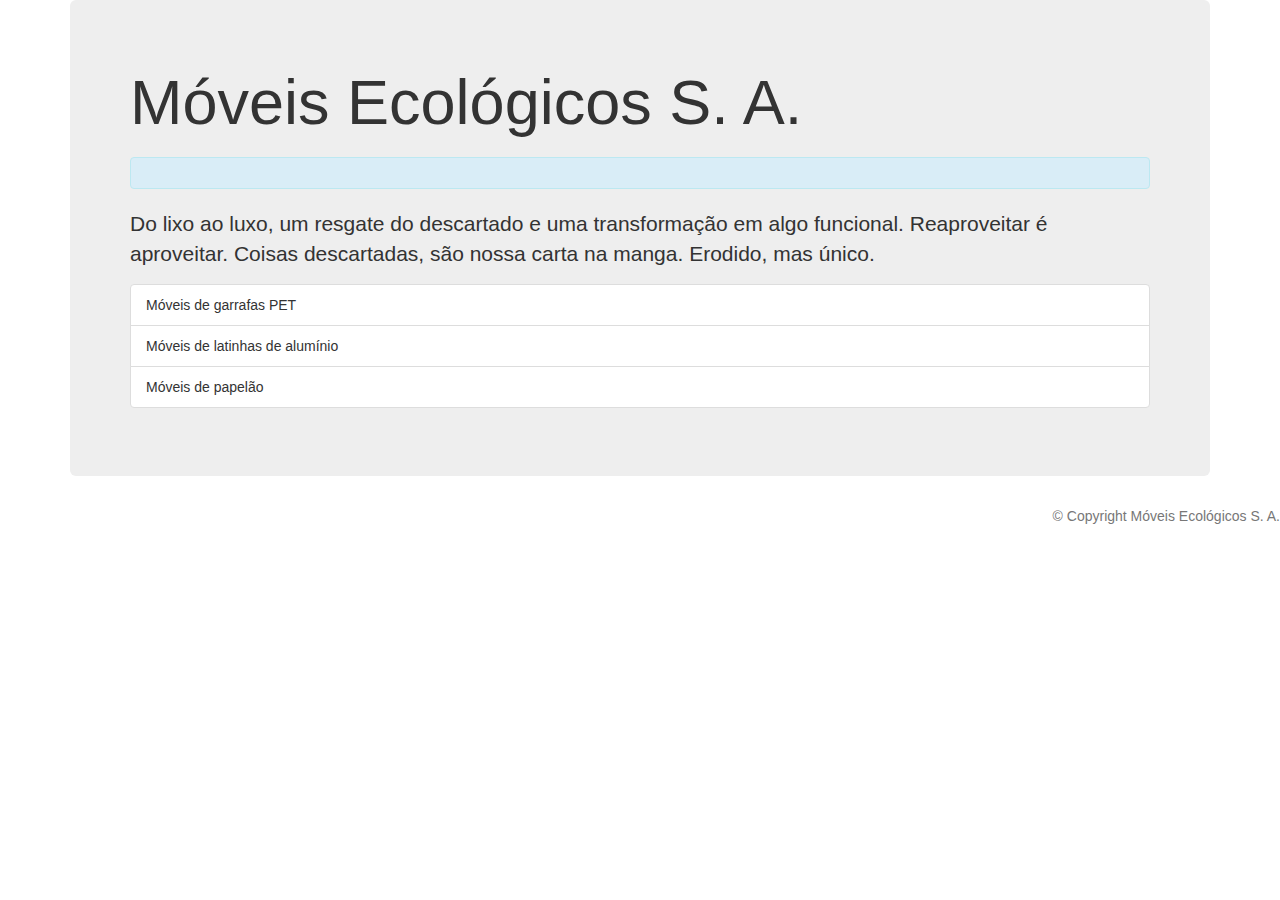
<file: index.html>
<!DOCTYPE html>
<html>
<head>
	<meta charset="utf-8" />
	<meta name="description" content="Móveis ecológicos">
	<meta name="keywords" content="moveis ecologicos">
	<link rel="stylesheet"
	href=".gitignore/bootstrap - 3.3/
	css/bootstrap.min.css">
	<title>Móveis Ecológicos S. A.</title>
	<script src="js/principal.js"></script>
</head>
<body onload="trocaBanner();">
	<div class="container">
		<div class="jumbotron">
			<h1>Móveis Ecológicos S. A.</h1>
				<h2 id="mensagem" class="alert alert-info"></h2>
					<p>Do lixo ao luxo, um resgate do descartado e uma transformação
					em algo funcional. Reaproveitar é aproveitar. Coisas descartadas,
					são nossa carta na manga. Erodido, mas único.</p>
			<ul class="list-group">
				<li class="list-group-item">
					Móveis de garrafas PET
				</li>
				<li class="list-group-item">
					Móveis de latinhas de alumínio
				</li>
				<li class="list-group-item">
					Móveis de papelão
				</li>
			</ul>
		</div>
	</div>
	<footer>
		<p class="text-muted text-right">&copy; Copyright Móveis Ecológicos S. A.</p>
	</footer>
</body>
</html>
</file>
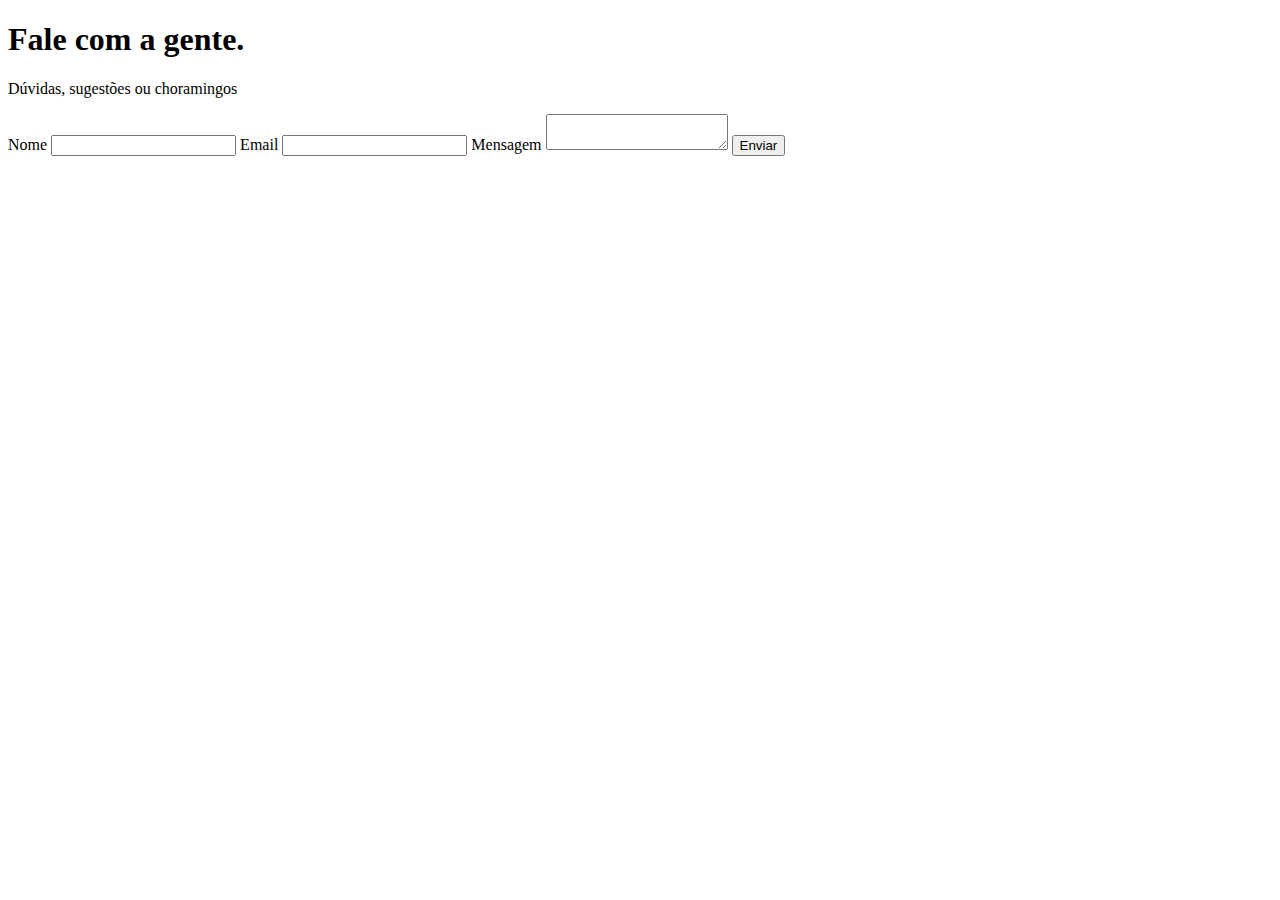
<file: contato.html>
<!DOCTYPE html>
<html>
<head>
	<meta charset="utf-8" />
	<title>Entre em contato conosco</title>
</head>
<body>
	<h1>Fale com a gente.</h1>
	<p>Dúvidas, sugestões ou choramingos</p>
	<form>
		<label for="nome">Nome</label>
		<input id="nome">
		<label for="email">Email</label>
		<input id="email">
		<label for="mensagem">Mensagem</label>
		<textarea id="mensagem"></textarea>
		<input type="submit" value="Enviar">
	</form>
</body>
</html>
</file>
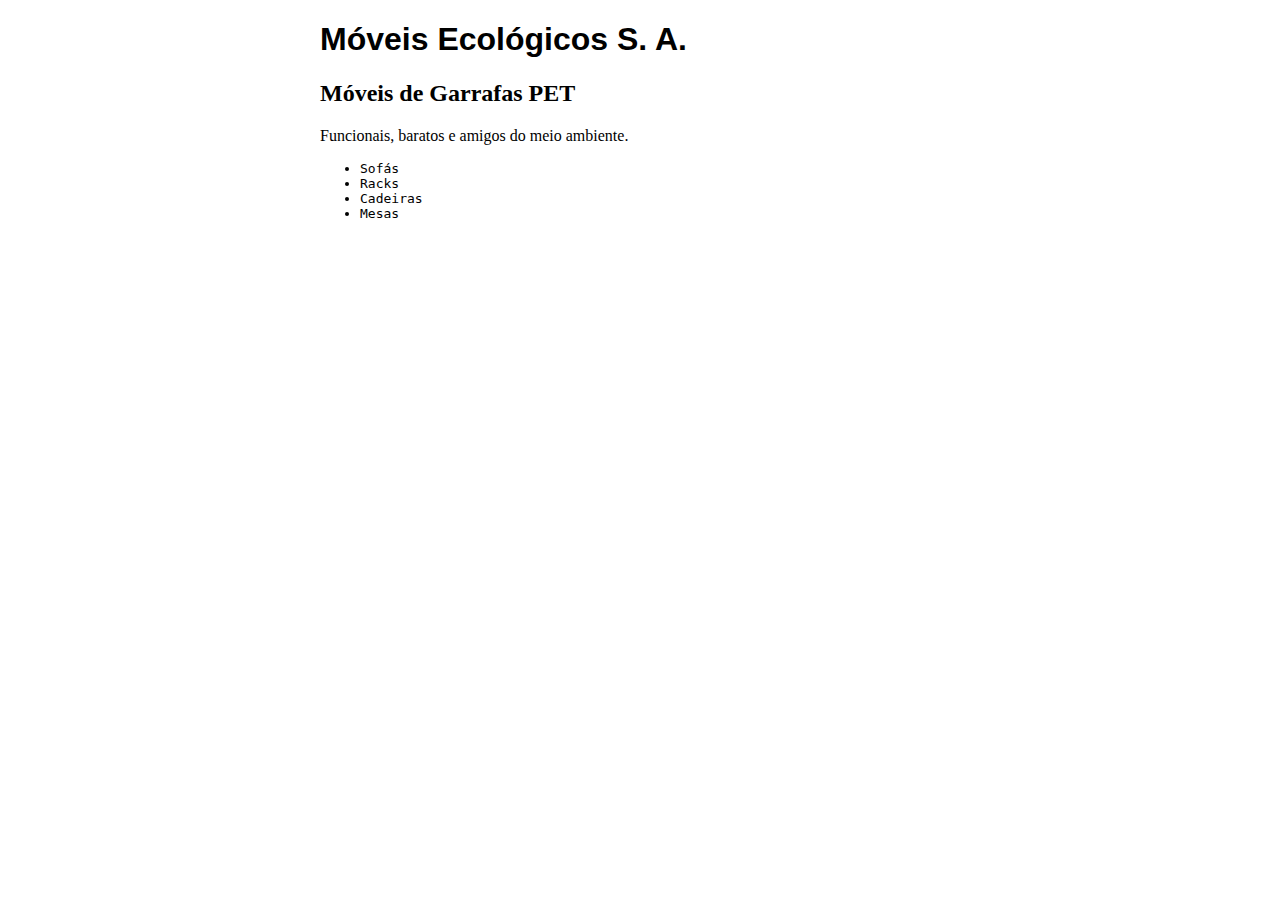
<file: moveis_pet.html>
<!DOCTYPE html>
<html>
<head>
	<meta charset="utf-8" />
	<meta name="description"
	content="Móveis ecológicos PET">
	<meta name="keywords" content="moveis ecologicos pet">
	<link rel="stylesheet" href="principal.css">
	<title>Móveis Ecológicos de garrafas PET</title>
</head>
<body>
	<h1>Móveis Ecológicos S. A.</h1>
	<h2>Móveis de Garrafas PET</h2>
	<p>Funcionais, baratos e amigos do meio ambiente.</p>
	<ul>
		<li>Sofás</li>
		<li>Racks</li>
		<li>Cadeiras</li>
		<li>Mesas</li>
	</ul>
</body>
</html>
</file>
<file: principal.css>
h1 {
font-family: sans-serif;
}
body{
	width: 50%;
	margin: auto;
}

li {
font-family: monospace;
}
</file>
